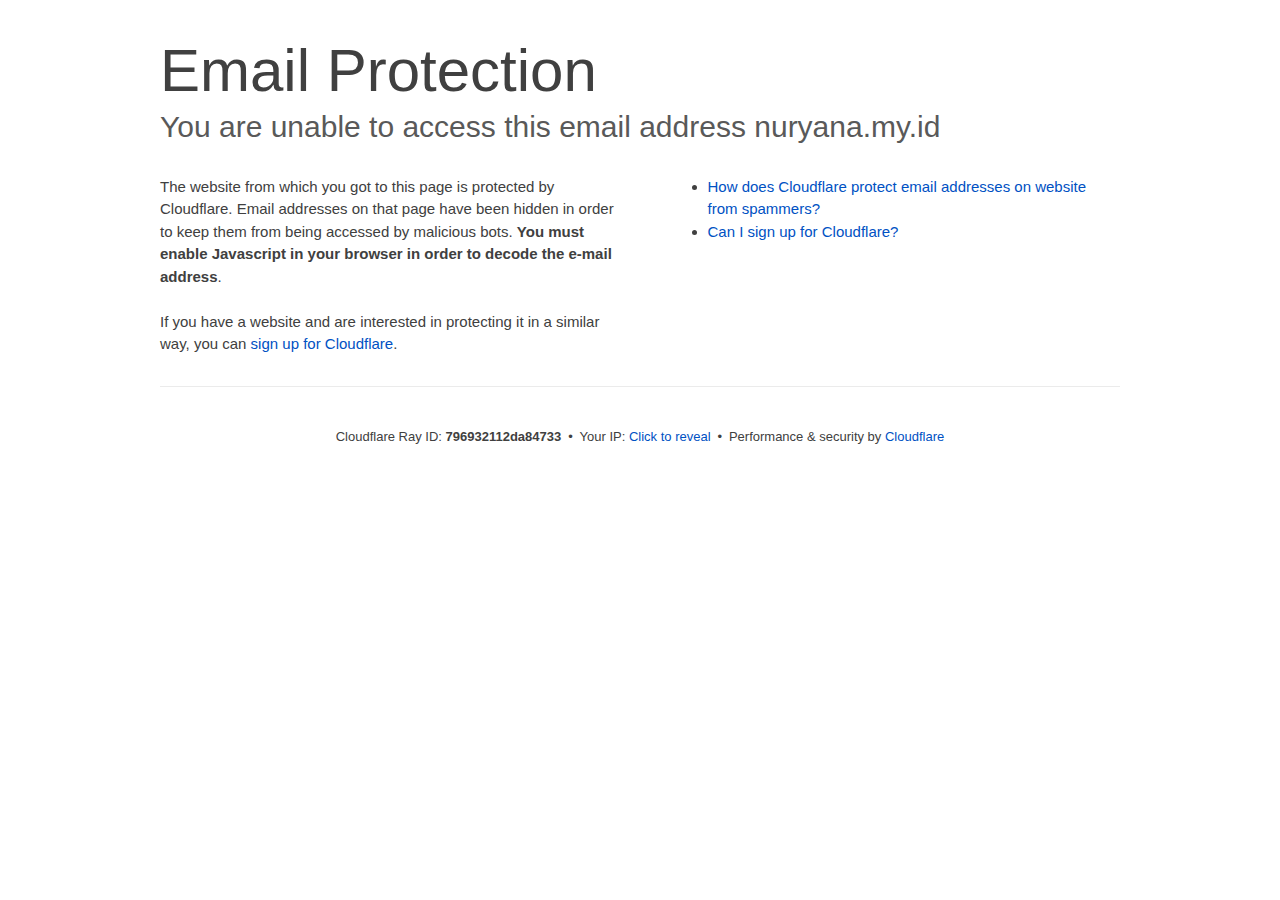
<file: cdn-cgi/l/email-protection/index.html>
<!DOCTYPE html>
<!--[if lt IE 7]> <html class="no-js ie6 oldie" lang="en-US"> <![endif]--><!--[if IE 7]>    <html class="no-js ie7 oldie" lang="en-US"> <![endif]--><!--[if IE 8]>    <html class="no-js ie8 oldie" lang="en-US"> <![endif]--><!--[if gt IE 8]><!--><html class="no-js" lang="en-US"> <!--<![endif]-->
<head>
<title>Email Protection | Cloudflare</title>
<meta charset="UTF-8">
<meta http-equiv="Content-Type" content="text/html; charset=UTF-8">
<meta http-equiv="X-UA-Compatible" content="IE=Edge">
<meta name="robots" content="noindex, nofollow">
<meta name="viewport" content="width=device-width,initial-scale=1">
<link rel="stylesheet" id="cf_styles-css" href="/cdn-cgi/styles/cf.errors.css">
<!--[if lt IE 9]><link rel="stylesheet" id='cf_styles-ie-css' href="/cdn-cgi/styles/cf.errors.ie.css" /><![endif]-->
<style>body{margin:0;padding:0}</style>


<!--[if gte IE 10]><!-->
<script>if (!navigator.cookieEnabled) {
    window.addEventListener('DOMContentLoaded', function () {
      var cookieEl = document.getElementById('cookie-alert');
      cookieEl.style.display = 'block';
    })
  }</script>
<!--<![endif]-->


</head>
<body>
  <div id="cf-wrapper">
    <div class="cf-alert cf-alert-error cf-cookie-error" id="cookie-alert" data-translate="enable_cookies">Please enable cookies.</div>
    <div id="cf-error-details" class="cf-error-details-wrapper">
      <div class="cf-wrapper cf-header cf-error-overview">
        <h1 data-translate="block_headline">Email Protection</h1>
        <h2 class="cf-subheadline"><span data-translate="unable_to_access">You are unable to access this email address</span> nuryana.my.id</h2>
      </div><!-- /.header -->

      <div class="cf-section cf-wrapper">
        <div class="cf-columns two">
          <div class="cf-column">
            <p>The website from which you got to this page is protected by Cloudflare. Email addresses on that page have been hidden in order to keep them from being accessed by malicious bots. <strong>You must enable Javascript in your browser in order to decode the e-mail address</strong>.</p>
            <p>If you have a website and are interested in protecting it in a similar way, you can <a rel="noopener noreferrer" href="https://www.cloudflare.com/sign-up?utm_source=email_protection">sign up for Cloudflare</a>.</p>
          </div>

          <div class="cf-column">
            <div class="grid_4">
              <div class="rail">
                  <div class="panel">
                      <ul class="nobullets">
                        <li><a rel="noopener noreferrer" class="modal-link-faq" href="https://support.cloudflare.com/hc/en-us/articles/200170016-What-is-Email-Address-Obfuscation-">How does Cloudflare protect email addresses on website from spammers?</a></li>
                        <li><a rel="noopener noreferrer" class="modal-link-faq" href="https://support.cloudflare.com/hc/en-us/categories/200275218-Getting-Started">Can I sign up for Cloudflare?</a></li>
                    </ul>
                </div>
              </div>
            </div>
          </div>
        </div>
      </div><!-- /.section -->

      <div class="cf-error-footer cf-wrapper w-240 lg:w-full py-10 sm:py-4 sm:px-8 mx-auto text-center sm:text-left border-solid border-0 border-t border-gray-300">
  <p class="text-13">
    <span class="cf-footer-item sm:block sm:mb-1">Cloudflare Ray ID: <strong class="font-semibold">796932112da84733</strong></span>
    <span class="cf-footer-separator sm:hidden">&bull;</span>
    <span id="cf-footer-item-ip" class="cf-footer-item hidden sm:block sm:mb-1">
      Your IP:
      <button type="button" id="cf-footer-ip-reveal" class="cf-footer-ip-reveal-btn">Click to reveal</button>
      <span class="hidden" id="cf-footer-ip">167.99.79.61</span>
      <span class="cf-footer-separator sm:hidden">&bull;</span>
    </span>
    <span class="cf-footer-item sm:block sm:mb-1"><span>Performance &amp; security by</span> <a rel="noopener noreferrer" href="https://www.cloudflare.com/5xx-error-landing" id="brand_link" target="_blank">Cloudflare</a></span>
    
  </p>
  <script>(function(){function d(){var b=a.getElementById("cf-footer-item-ip"),c=a.getElementById("cf-footer-ip-reveal");b&&"classList"in b&&(b.classList.remove("hidden"),c.addEventListener("click",function(){c.classList.add("hidden");a.getElementById("cf-footer-ip").classList.remove("hidden")}))}var a=document;document.addEventListener&&a.addEventListener("DOMContentLoaded",d)})();</script>
</div><!-- /.error-footer -->


    </div><!-- /#cf-error-details -->
  </div><!-- /#cf-wrapper -->

  <script>window._cf_translation = {};</script>

</body>
</html>
</file>
<file: cdn-cgi/styles/cf.errors.css>
#cf-wrapper a,#cf-wrapper abbr,#cf-wrapper article,#cf-wrapper aside,#cf-wrapper b,#cf-wrapper big,#cf-wrapper blockquote,#cf-wrapper body,#cf-wrapper canvas,#cf-wrapper caption,#cf-wrapper center,#cf-wrapper cite,#cf-wrapper code,#cf-wrapper dd,#cf-wrapper del,#cf-wrapper details,#cf-wrapper dfn,#cf-wrapper div,#cf-wrapper dl,#cf-wrapper dt,#cf-wrapper em,#cf-wrapper embed,#cf-wrapper fieldset,#cf-wrapper figcaption,#cf-wrapper figure,#cf-wrapper footer,#cf-wrapper form,#cf-wrapper h1,#cf-wrapper h2,#cf-wrapper h3,#cf-wrapper h4,#cf-wrapper h5,#cf-wrapper h6,#cf-wrapper header,#cf-wrapper hgroup,#cf-wrapper html,#cf-wrapper i,#cf-wrapper iframe,#cf-wrapper img,#cf-wrapper label,#cf-wrapper legend,#cf-wrapper li,#cf-wrapper mark,#cf-wrapper menu,#cf-wrapper nav,#cf-wrapper object,#cf-wrapper ol,#cf-wrapper output,#cf-wrapper p,#cf-wrapper pre,#cf-wrapper s,#cf-wrapper samp,#cf-wrapper section,#cf-wrapper small,#cf-wrapper span,#cf-wrapper strike,#cf-wrapper strong,#cf-wrapper sub,#cf-wrapper summary,#cf-wrapper sup,#cf-wrapper table,#cf-wrapper tbody,#cf-wrapper td,#cf-wrapper tfoot,#cf-wrapper th,#cf-wrapper thead,#cf-wrapper tr,#cf-wrapper tt,#cf-wrapper u,#cf-wrapper ul{margin:0;padding:0;border:0;font:inherit;font-size:100%;text-decoration:none;vertical-align:baseline}#cf-wrapper a img{border:none}#cf-wrapper article,#cf-wrapper aside,#cf-wrapper details,#cf-wrapper figcaption,#cf-wrapper figure,#cf-wrapper footer,#cf-wrapper header,#cf-wrapper hgroup,#cf-wrapper menu,#cf-wrapper nav,#cf-wrapper section,#cf-wrapper summary{display:block}#cf-wrapper .cf-columns:after,#cf-wrapper .cf-columns:before,#cf-wrapper .cf-section:after,#cf-wrapper .cf-section:before,#cf-wrapper .cf-wrapper:after,#cf-wrapper .cf-wrapper:before,#cf-wrapper .clearfix:after,#cf-wrapper .clearfix:before,#cf-wrapper section:after,#cf-wrapper section:before{content:" ";display:table}#cf-wrapper .cf-columns:after,#cf-wrapper .cf-section:after,#cf-wrapper .cf-wrapper:after,#cf-wrapper .clearfix:after,#cf-wrapper section:after{clear:both}#cf-wrapper{display:block;margin:0;padding:0;position:relative;text-align:left;width:100%;z-index:999999999;color:#404040!important;font-family:-apple-system,BlinkMacSystemFont,Segoe UI,Roboto,Oxygen,Ubuntu,Helvetica Neue,Arial,sans-serif!important;font-size:15px!important;line-height:1.5!important;text-decoration:none!important;letter-spacing:normal;-webkit-tap-highlight-color:rgba(246,139,31,.3);-webkit-font-smoothing:antialiased}#cf-wrapper .cf-section,#cf-wrapper section{background:0 0;display:block;margin-bottom:2em;margin-top:2em}#cf-wrapper .cf-wrapper{margin-left:auto;margin-right:auto;width:90%}#cf-wrapper .cf-columns{display:block;list-style:none;padding:0;width:100%}#cf-wrapper .cf-columns img,#cf-wrapper .cf-columns input,#cf-wrapper .cf-columns object,#cf-wrapper .cf-columns select,#cf-wrapper .cf-columns textarea{max-width:100%}#cf-wrapper .cf-columns>.cf-column{float:left;padding-bottom:45px;width:100%;box-sizing:border-box}@media screen and (min-width:49.2em){#cf-wrapper .cf-columns.cols-2>.cf-column:nth-child(n+3),#cf-wrapper .cf-columns.cols-3>.cf-column:nth-child(n+4),#cf-wrapper .cf-columns.cols-4>.cf-column:nth-child(n+3),#cf-wrapper .cf-columns.four>.cf-column:nth-child(n+3),#cf-wrapper .cf-columns.three>.cf-column:nth-child(n+4),#cf-wrapper .cf-columns.two>.cf-column:nth-child(n+3){padding-top:67.5px}#cf-wrapper .cf-columns>.cf-column{padding-bottom:0}#cf-wrapper .cf-columns.cols-2>.cf-column,#cf-wrapper .cf-columns.cols-4>.cf-column,#cf-wrapper .cf-columns.four>.cf-column,#cf-wrapper .cf-columns.two>.cf-column{padding-left:0;padding-right:22.5px;width:50%}#cf-wrapper .cf-columns.cols-2>.cf-column:nth-child(2n),#cf-wrapper .cf-columns.cols-4>.cf-column:nth-child(2n),#cf-wrapper .cf-columns.four>.cf-column:nth-child(2n),#cf-wrapper .cf-columns.two>.cf-column:nth-child(2n){padding-left:22.5px;padding-right:0}#cf-wrapper .cf-columns.cols-2>.cf-column:nth-child(odd),#cf-wrapper .cf-columns.cols-4>.cf-column:nth-child(odd),#cf-wrapper .cf-columns.four>.cf-column:nth-child(odd),#cf-wrapper .cf-columns.two>.cf-column:nth-child(odd){clear:left}#cf-wrapper .cf-columns.cols-3>.cf-column,#cf-wrapper .cf-columns.three>.cf-column{padding-left:30px;width:33.3333333333333%}#cf-wrapper .cf-columns.cols-3>.cf-column:first-child,#cf-wrapper .cf-columns.cols-3>.cf-column:nth-child(3n+1),#cf-wrapper .cf-columns.three>.cf-column:first-child,#cf-wrapper .cf-columns.three>.cf-column:nth-child(3n+1){clear:left;padding-left:0;padding-right:30px}#cf-wrapper .cf-columns.cols-3>.cf-column:nth-child(3n+2),#cf-wrapper .cf-columns.three>.cf-column:nth-child(3n+2){padding-left:15px;padding-right:15px}#cf-wrapper .cf-columns.cols-3>.cf-column:nth-child(-n+3),#cf-wrapper .cf-columns.three>.cf-column:nth-child(-n+3){padding-top:0}}@media screen and (min-width:66em){#cf-wrapper .cf-columns>.cf-column{padding-bottom:0}#cf-wrapper .cf-columns.cols-4>.cf-column,#cf-wrapper .cf-columns.four>.cf-column{padding-left:33.75px;width:25%}#cf-wrapper .cf-columns.cols-4>.cf-column:nth-child(odd),#cf-wrapper .cf-columns.four>.cf-column:nth-child(odd){clear:none}#cf-wrapper .cf-columns.cols-4>.cf-column:first-child,#cf-wrapper .cf-columns.cols-4>.cf-column:nth-child(4n+1),#cf-wrapper .cf-columns.four>.cf-column:first-child,#cf-wrapper .cf-columns.four>.cf-column:nth-child(4n+1){clear:left;padding-left:0;padding-right:33.75px}#cf-wrapper .cf-columns.cols-4>.cf-column:nth-child(4n+2),#cf-wrapper .cf-columns.four>.cf-column:nth-child(4n+2){padding-left:11.25px;padding-right:22.5px}#cf-wrapper .cf-columns.cols-4>.cf-column:nth-child(4n+3),#cf-wrapper .cf-columns.four>.cf-column:nth-child(4n+3){padding-left:22.5px;padding-right:11.25px}#cf-wrapper .cf-columns.cols-4>.cf-column:nth-child(n+5),#cf-wrapper .cf-columns.four>.cf-column:nth-child(n+5){padding-top:67.5px}#cf-wrapper .cf-columns.cols-4>.cf-column:nth-child(-n+4),#cf-wrapper .cf-columns.four>.cf-column:nth-child(-n+4){padding-top:0}}#cf-wrapper a{background:0 0;border:0;color:#0051c3;outline:0;text-decoration:none;-webkit-transition:all .15s ease;transition:all .15s ease}#cf-wrapper a:hover{background:0 0;border:0;color:#f68b1f}#cf-wrapper a:focus{background:0 0;border:0;color:#62a1d8;outline:0}#cf-wrapper a:active{background:0 0;border:0;color:#c16508;outline:0}#cf-wrapper h1,#cf-wrapper h2,#cf-wrapper h3,#cf-wrapper h4,#cf-wrapper h5,#cf-wrapper h6,#cf-wrapper p{color:#404040;margin:0;padding:0}#cf-wrapper h1,#cf-wrapper h2,#cf-wrapper h3{font-weight:400}#cf-wrapper h4,#cf-wrapper h5,#cf-wrapper h6,#cf-wrapper strong{font-weight:600}#cf-wrapper h1{font-size:36px;line-height:1.2}#cf-wrapper h2{font-size:30px;line-height:1.3}#cf-wrapper h3{font-size:25px;line-height:1.3}#cf-wrapper h4{font-size:20px;line-height:1.3}#cf-wrapper h5{font-size:15px}#cf-wrapper h6{font-size:13px}#cf-wrapper ol,#cf-wrapper ul{list-style:none;margin-left:3em}#cf-wrapper ul{list-style-type:disc}#cf-wrapper ol{list-style-type:decimal}#cf-wrapper em{font-style:italic}#cf-wrapper .cf-subheadline{color:#595959;font-weight:300}#cf-wrapper .cf-text-error{color:#bd2426}#cf-wrapper .cf-text-success{color:#9bca3e}#cf-wrapper ol+h2,#cf-wrapper ol+h3,#cf-wrapper ol+h4,#cf-wrapper ol+h5,#cf-wrapper ol+h6,#cf-wrapper ol+p,#cf-wrapper p+dl,#cf-wrapper p+ol,#cf-wrapper p+p,#cf-wrapper p+table,#cf-wrapper p+ul,#cf-wrapper ul+h2,#cf-wrapper ul+h3,#cf-wrapper ul+h4,#cf-wrapper ul+h5,#cf-wrapper ul+h6,#cf-wrapper ul+p{margin-top:1.5em}#cf-wrapper h1+p,#cf-wrapper p+h1,#cf-wrapper p+h2,#cf-wrapper p+h3,#cf-wrapper p+h4,#cf-wrapper p+h5,#cf-wrapper p+h6{margin-top:1.25em}#cf-wrapper h1+h2,#cf-wrapper h1+h3,#cf-wrapper h2+h3,#cf-wrapper h3+h4,#cf-wrapper h4+h5{margin-top:.25em}#cf-wrapper h2+p{margin-top:1em}#cf-wrapper h1+h4,#cf-wrapper h1+h5,#cf-wrapper h1+h6,#cf-wrapper h2+h4,#cf-wrapper h2+h5,#cf-wrapper h2+h6,#cf-wrapper h3+h5,#cf-wrapper h3+h6,#cf-wrapper h3+p,#cf-wrapper h4+p,#cf-wrapper h5+ol,#cf-wrapper h5+p,#cf-wrapper h5+ul{margin-top:.5em}#cf-wrapper .cf-btn{background-color:transparent;border:1px solid #999;color:#404040;font-size:14px;font-weight:400;line-height:1.2;margin:0;padding:.6em 1.33333em .53333em;-webkit-user-select:none;-moz-user-select:none;-ms-user-select:none;user-select:none;display:-moz-inline-stack;display:inline-block;vertical-align:middle;zoom:1;border-radius:2px;box-sizing:border-box;-webkit-transition:all .2s ease;transition:all .2s ease}#cf-wrapper .cf-btn:hover{background-color:#bfbfbf;border:1px solid #737373;color:#fff}#cf-wrapper .cf-btn:focus{color:inherit;outline:0;box-shadow:inset 0 0 4px rgba(0,0,0,.3)}#cf-wrapper .cf-btn.active,#cf-wrapper .cf-btn:active{background-color:#bfbfbf;border:1px solid #404040;color:#272727}#cf-wrapper .cf-btn::-moz-focus-inner{padding:0;border:0}#cf-wrapper .cf-btn .cf-caret{border-top-color:currentColor;margin-left:.25em;margin-top:.18333em}#cf-wrapper .cf-btn-primary{background-color:#2f7bbf;border:1px solid transparent;color:#fff}#cf-wrapper .cf-btn-primary:hover{background-color:#62a1d8;border:1px solid #2f7bbf;color:#fff}#cf-wrapper .cf-btn-primary.active,#cf-wrapper .cf-btn-primary:active,#cf-wrapper .cf-btn-primary:focus{background-color:#62a1d8;border:1px solid #163959;color:#fff}#cf-wrapper .cf-btn-danger,#cf-wrapper .cf-btn-error,#cf-wrapper .cf-btn-important{background-color:#bd2426;border-color:transparent;color:#fff}#cf-wrapper .cf-btn-danger:hover,#cf-wrapper .cf-btn-error:hover,#cf-wrapper .cf-btn-important:hover{background-color:#de5052;border-color:#bd2426;color:#fff}#cf-wrapper .cf-btn-danger.active,#cf-wrapper .cf-btn-danger:active,#cf-wrapper .cf-btn-danger:focus,#cf-wrapper .cf-btn-error.active,#cf-wrapper .cf-btn-error:active,#cf-wrapper .cf-btn-error:focus,#cf-wrapper .cf-btn-important.active,#cf-wrapper .cf-btn-important:active,#cf-wrapper .cf-btn-important:focus{background-color:#de5052;border-color:#521010;color:#fff}#cf-wrapper .cf-btn-accept,#cf-wrapper .cf-btn-success{background-color:#9bca3e;border:1px solid transparent;color:#fff}#cf-wrapper .cf-btn-accept:hover,#cf-wrapper .cf-btn-success:hover{background-color:#bada7a;border:1px solid #9bca3e;color:#fff}#cf-wrapper .active.cf-btn-accept,#cf-wrapper .cf-btn-accept:active,#cf-wrapper .cf-btn-accept:focus,#cf-wrapper .cf-btn-success.active,#cf-wrapper .cf-btn-success:active,#cf-wrapper .cf-btn-success:focus{background-color:#bada7a;border:1px solid #516b1d;color:#fff}#cf-wrapper .cf-btn-accept{color:transparent;font-size:0;height:36.38px;overflow:hidden;position:relative;text-indent:0;width:36.38px;white-space:nowrap}#cf-wrapper input,#cf-wrapper select,#cf-wrapper textarea{background:#fff!important;border:1px solid #999!important;color:#404040!important;font-size:.86667em!important;line-height:1.24!important;margin:0 0 1em!important;max-width:100%!important;outline:0!important;padding:.45em .75em!important;vertical-align:middle!important;display:-moz-inline-stack;display:inline-block;zoom:1;box-sizing:border-box;-webkit-transition:all .2s ease;transition:all .2s ease;border-radius:2px}#cf-wrapper input:hover,#cf-wrapper select:hover,#cf-wrapper textarea:hover{border-color:gray}#cf-wrapper input:focus,#cf-wrapper select:focus,#cf-wrapper textarea:focus{border-color:#2f7bbf;outline:0;box-shadow:0 0 8px rgba(47,123,191,.5)}#cf-wrapper fieldset{width:100%}#cf-wrapper label{display:block;font-size:13px;margin-bottom:.38333em}#cf-wrapper .cf-form-stacked .select2-container,#cf-wrapper .cf-form-stacked input,#cf-wrapper .cf-form-stacked select,#cf-wrapper .cf-form-stacked textarea{display:block;width:100%}#cf-wrapper .cf-form-stacked input[type=button],#cf-wrapper .cf-form-stacked input[type=checkbox],#cf-wrapper .cf-form-stacked input[type=submit]{display:-moz-inline-stack;display:inline-block;vertical-align:middle;zoom:1;width:auto}#cf-wrapper .cf-form-actions{text-align:right}#cf-wrapper .cf-alert{background-color:#f9b169;border:1px solid #904b06;color:#404040;font-size:13px;padding:7.5px 15px;position:relative;vertical-align:middle;border-radius:2px}#cf-wrapper .cf-alert:empty{display:none}#cf-wrapper .cf-alert .cf-close{border:1px solid transparent;color:inherit;font-size:18.75px;line-height:1;padding:0;position:relative;right:-18.75px;top:0}#cf-wrapper .cf-alert .cf-close:hover{background-color:transparent;border-color:currentColor;color:inherit}#cf-wrapper .cf-alert-danger,#cf-wrapper .cf-alert-error{background-color:#de5052;border-color:#521010;color:#fff}#cf-wrapper .cf-alert-success{background-color:#bada7a;border-color:#516b1d;color:#516b1d}#cf-wrapper .cf-alert-warning{background-color:#f9b169;border-color:#904b06;color:#404040}#cf-wrapper .cf-alert-info{background-color:#62a1d8;border-color:#163959;color:#163959}#cf-wrapper .cf-alert-nonessential{background-color:#ebebeb;border-color:#999;color:#404040}#cf-wrapper .cf-icon-exclamation-sign{background:url(/cdn-cgi/images/icon-exclamation.png?1376755637) 50% no-repeat;height:54px;width:54px;display:-moz-inline-stack;display:inline-block;vertical-align:middle;zoom:1}#cf-wrapper h1 .cf-icon-exclamation-sign{margin-top:-10px}#cf-wrapper #cf-error-banner{background-color:#fff;border-bottom:3px solid #f68b1f;padding:15px 15px 20px;position:relative;z-index:999999999;box-shadow:0 2px 8px rgba(0,0,0,.2)}#cf-wrapper #cf-error-banner h4,#cf-wrapper #cf-error-banner p{display:-moz-inline-stack;display:inline-block;vertical-align:bottom;zoom:1}#cf-wrapper #cf-error-banner h4{color:#2f7bbf;font-weight:400;font-size:20px;line-height:1;vertical-align:baseline}#cf-wrapper #cf-error-banner .cf-error-actions{margin-bottom:10px;text-align:center;width:100%}#cf-wrapper #cf-error-banner .cf-error-actions a{display:-moz-inline-stack;display:inline-block;vertical-align:middle;zoom:1}#cf-wrapper #cf-error-banner .cf-error-actions a+a{margin-left:10px}#cf-wrapper #cf-error-banner .cf-error-actions .cf-btn-accept,#cf-wrapper #cf-error-banner .cf-error-actions .cf-btn-success{color:#fff}#cf-wrapper #cf-error-banner .error-header-desc{text-align:left}#cf-wrapper #cf-error-banner .cf-close{color:#999;cursor:pointer;display:inline-block;font-size:34.5px;float:none;font-weight:700;height:22.5px;line-height:.6;overflow:hidden;position:absolute;right:20px;top:25px;text-indent:200%;width:22.5px}#cf-wrapper #cf-error-banner .cf-close:hover{color:gray}#cf-wrapper #cf-error-banner .cf-close:before{content:"\00D7";left:0;height:100%;position:absolute;text-align:center;text-indent:0;top:0;width:100%}#cf-inline-error-wrapper{box-shadow:0 2px 10px rgba(0,0,0,.5)}#cf-wrapper #cf-error-details{background:#fff}#cf-wrapper #cf-error-details .cf-error-overview{padding:25px 0 0}#cf-wrapper #cf-error-details .cf-error-overview h1,#cf-wrapper #cf-error-details .cf-error-overview h2{font-weight:300}#cf-wrapper #cf-error-details .cf-error-overview h2{margin-top:0}#cf-wrapper #cf-error-details .cf-highlight{background:#ebebeb;overflow-x:hidden;padding:30px 0;background-image:-webkit-gradient(linear,left top, left bottom,from(#dedede),color-stop(3%, #ebebeb),color-stop(97%, #ebebeb),to(#dedede));background-image:linear-gradient(top,#dedede,#ebebeb 3%,#ebebeb 97%,#dedede)}#cf-wrapper #cf-error-details .cf-highlight h3{color:#999;font-weight:300}#cf-wrapper #cf-error-details .cf-highlight .cf-column:last-child{padding-bottom:0}#cf-wrapper #cf-error-details .cf-highlight .cf-highlight-inverse{background-color:#fff;padding:15px;border-radius:2px}#cf-wrapper #cf-error-details .cf-status-display h3{margin-top:.5em}#cf-wrapper #cf-error-details .cf-status-label{color:#9bca3e;font-size:1.46667em}#cf-wrapper #cf-error-details .cf-status-label,#cf-wrapper #cf-error-details .cf-status-name{display:inline}#cf-wrapper #cf-error-details .cf-status-item{display:block;position:relative;text-align:left}#cf-wrapper #cf-error-details .cf-status-item,#cf-wrapper #cf-error-details .cf-status-item.cf-column{padding-bottom:1.5em}#cf-wrapper #cf-error-details .cf-status-item.cf-error-source{display:block;text-align:center}#cf-wrapper #cf-error-details .cf-status-item.cf-error-source:after{bottom:-60px;content:"";display:none;border-bottom:18px solid #fff;border-left:20px solid transparent;border-right:20px solid transparent;height:0;left:50%;margin-left:-9px;position:absolute;right:50%;width:0}#cf-wrapper #cf-error-details .cf-status-item+.cf-status-item{border-top:1px solid #dedede;padding-top:1.5em}#cf-wrapper #cf-error-details .cf-status-item+.cf-status-item:before{background:url(/cdn-cgi/images/cf-icon-horizontal-arrow.png) no-repeat;content:"";display:block;left:0;position:absolute;top:25.67px}#cf-wrapper #cf-error-details .cf-error-source .cf-icon-error-container{height:85px;margin-bottom:2.5em}#cf-wrapper #cf-error-details .cf-error-source .cf-status-label{color:#bd2426}#cf-wrapper #cf-error-details .cf-error-source .cf-icon{display:block}#cf-wrapper #cf-error-details .cf-error-source .cf-icon-status{bottom:-10px;left:50%;top:auto;right:auto}#cf-wrapper #cf-error-details .cf-error-source .cf-status-label,#cf-wrapper #cf-error-details .cf-error-source .cf-status-name{display:block}#cf-wrapper #cf-error-details .cf-icon-error-container{height:auto;position:relative}#cf-wrapper #cf-error-details .cf-icon-status{display:block;margin-left:-24px;position:absolute;top:0;right:0}#cf-wrapper #cf-error-details .cf-icon{display:none;margin:0 auto}#cf-wrapper #cf-error-details .cf-status-desc{display:block;height:22.5px;overflow:hidden;text-overflow:ellipsis;width:100%;white-space:nowrap}#cf-wrapper #cf-error-details .cf-status-desc:empty{display:none}#cf-wrapper #cf-error-details .cf-error-footer{padding:1.33333em 0;border-top:1px solid #ebebeb;text-align:center}#cf-wrapper #cf-error-details .cf-error-footer p{font-size:13px}#cf-wrapper #cf-error-details .cf-error-footer select{margin:0!important}#cf-wrapper #cf-error-details .cf-footer-item{display:block;margin-bottom:5px;text-align:left}#cf-wrapper #cf-error-details .cf-footer-separator{display:none}#cf-wrapper #cf-error-details .cf-captcha-info{margin-bottom:10px;position:relative;text-align:center}#cf-wrapper #cf-error-details .cf-captcha-image{height:57px;width:300px}#cf-wrapper #cf-error-details .cf-captcha-actions{margin-top:15px}#cf-wrapper #cf-error-details .cf-captcha-actions a{font-size:0;height:36.38px;overflow:hidden;padding-left:1.2em;padding-right:1.2em;position:relative;text-indent:-9999px;width:36.38px;white-space:nowrap}#cf-wrapper #cf-error-details .cf-captcha-actions a.cf-icon-refresh span{background-position:0 -787px}#cf-wrapper #cf-error-details .cf-captcha-actions a.cf-icon-announce span{background-position:0 -767px}#cf-wrapper #cf-error-details .cf-captcha-actions a.cf-icon-question span{background-position:0 -827px}#cf-wrapper #cf-error-details .cf-screenshot-container{background:url(/cdn-cgi/images/browser-bar.png?1376755637) no-repeat #fff;max-height:400px;max-width:100%;overflow:hidden;padding-top:53px;width:960px;border-radius:5px 5px 0 0}#cf-wrapper #cf-error-details .cf-screenshot-container .cf-no-screenshot{background:url(/cdn-cgi/images/cf-no-screenshot-warn.png) no-repeat;display:block;height:158px;left:25%;margin-top:-79px;overflow:hidden;position:relative;top:50%;width:178px}#cf-wrapper #cf-error-details .cf-captcha-container .cf-screenshot-container,#cf-wrapper #cf-error-details .cf-captcha-container .cf-screenshot-container img,#recaptcha-widget .cf-alert,#recaptcha-widget .recaptcha_only_if_audio,.cf-cookie-error{display:none}#cf-wrapper #cf-error-details .cf-screenshot-container .cf-no-screenshot.error{background:url(/cdn-cgi/images/cf-no-screenshot-error.png) no-repeat;height:175px}#cf-wrapper #cf-error-details .cf-screenshot-container.cf-screenshot-full .cf-no-screenshot{left:50%;margin-left:-89px}.cf-captcha-info iframe{max-width:100%}#cf-wrapper .cf-icon-ok{background:url(/cdn-cgi/images/cf-icon-ok.png) no-repeat;height:48px;width:48px}#cf-wrapper .cf-icon-error{background:url(/cdn-cgi/images/cf-icon-error.png) no-repeat;height:48px;width:48px}#cf-wrapper .cf-icon-browser{background:url(/cdn-cgi/images/cf-icon-browser.png) no-repeat;height:80px;width:100px}#cf-wrapper .cf-icon-cloud{background:url(/cdn-cgi/images/cf-icon-cloud.png) no-repeat;height:77px;width:151px}#cf-wrapper .cf-icon-server{background:url(/cdn-cgi/images/cf-icon-server.png) no-repeat;height:75px;width:95px}#cf-wrapper .cf-icon-railgun{background-position:0 -848px;height:81px;width:95px}#cf-wrapper .cf-caret{border:.33333em solid transparent;border-top-color:inherit;content:"";height:0;width:0;display:-moz-inline-stack;display:inline-block;vertical-align:middle;zoom:1}@media screen and (min-width:49.2em){#cf-wrapper #cf-error-details .cf-status-desc:empty,#cf-wrapper #cf-error-details .cf-status-item.cf-error-source:after,#cf-wrapper #cf-error-details .cf-status-item .cf-icon,#cf-wrapper #cf-error-details .cf-status-label,#cf-wrapper #cf-error-details .cf-status-name{display:block}#cf-wrapper .cf-wrapper{width:708px}#cf-wrapper #cf-error-banner{padding:20px 20px 25px}#cf-wrapper #cf-error-banner .cf-error-actions{margin-bottom:15px}#cf-wrapper #cf-error-banner .cf-error-header-desc h4{margin-right:.5em}#cf-wrapper #cf-error-details h1{font-size:4em}#cf-wrapper #cf-error-details .cf-error-overview{padding-top:2.33333em}#cf-wrapper #cf-error-details .cf-highlight{padding:4em 0}#cf-wrapper #cf-error-details .cf-status-item{text-align:center}#cf-wrapper #cf-error-details .cf-status-item,#cf-wrapper #cf-error-details .cf-status-item.cf-column{padding-bottom:0}#cf-wrapper #cf-error-details .cf-status-item+.cf-status-item{border:0;padding-top:0}#cf-wrapper #cf-error-details .cf-status-item+.cf-status-item:before{background-position:0 -544px;height:24.75px;margin-left:-37.5px;width:75px;background-size:131.25px auto}#cf-wrapper #cf-error-details .cf-icon-error-container{height:85px;margin-bottom:2.5em}#cf-wrapper #cf-error-details .cf-icon-status{bottom:-10px;left:50%;top:auto;right:auto}#cf-wrapper #cf-error-details .cf-error-footer{padding:2.66667em 0}#cf-wrapper #cf-error-details .cf-footer-item,#cf-wrapper #cf-error-details .cf-footer-separator{display:-moz-inline-stack;display:inline-block;vertical-align:baseline;zoom:1}#cf-wrapper #cf-error-details .cf-footer-separator{padding:0 .25em}#cf-wrapper #cf-error-details .cf-status-item.cloudflare-status:before{margin-left:-50px}#cf-wrapper #cf-error-details .cf-status-item.cloudflare-status+.status-item:before{margin-left:-25px}#cf-wrapper #cf-error-details .cf-screenshot-container{height:400px;margin-bottom:-4em;max-width:none}#cf-wrapper #cf-error-details .cf-captcha-container .cf-screenshot-container,#cf-wrapper #cf-error-details .cf-captcha-container .cf-screenshot-container img{display:block}}@media screen and (min-width:66em){#cf-wrapper .cf-wrapper{width:960px}#cf-wrapper #cf-error-banner .cf-close{position:relative;right:auto;top:auto}#cf-wrapper #cf-error-banner .cf-details{white-space:nowrap}#cf-wrapper #cf-error-banner .cf-details-link{padding-right:.5em}#cf-wrapper #cf-error-banner .cf-error-actions{float:right;margin-bottom:0;text-align:left;width:auto}#cf-wrapper #cf-error-details .cf-status-item+.cf-status-item:before{background-position:0 -734px;height:33px;margin-left:-50px;width:100px;background-size:auto}#cf-wrapper #cf-error-details .cf-status-item.cf-cloudflare-status:before{margin-left:-66.67px}#cf-wrapper #cf-error-details .cf-status-item.cf-cloudflare-status+.cf-status-item:before{margin-left:-37.5px}#cf-wrapper #cf-error-details .cf-captcha-image{float:left}#cf-wrapper #cf-error-details .cf-captcha-actions{position:absolute;top:0;right:0}}.no-js #cf-wrapper .js-only{display:none}#cf-wrapper #cf-error-details .heading-ray-id{font-family:monaco,courier,monospace;font-size:15px;white-space:nowrap} #cf-wrapper #cf-error-details .cf-footer-item.hidden,.cf-error-footer .hidden{display:none} .cf-error-footer .cf-footer-ip-reveal-btn{-webkit-appearance:button;-moz-appearance:button;appearance:button;text-decoration:none;background:none;color:inherit;border:none;padding:0;font:inherit;cursor:pointer;color:#0051c3;-webkit-transition:color .15s ease;transition:color .15s ease}.cf-error-footer .cf-footer-ip-reveal-btn:hover{color:#ee730a}
</file>
